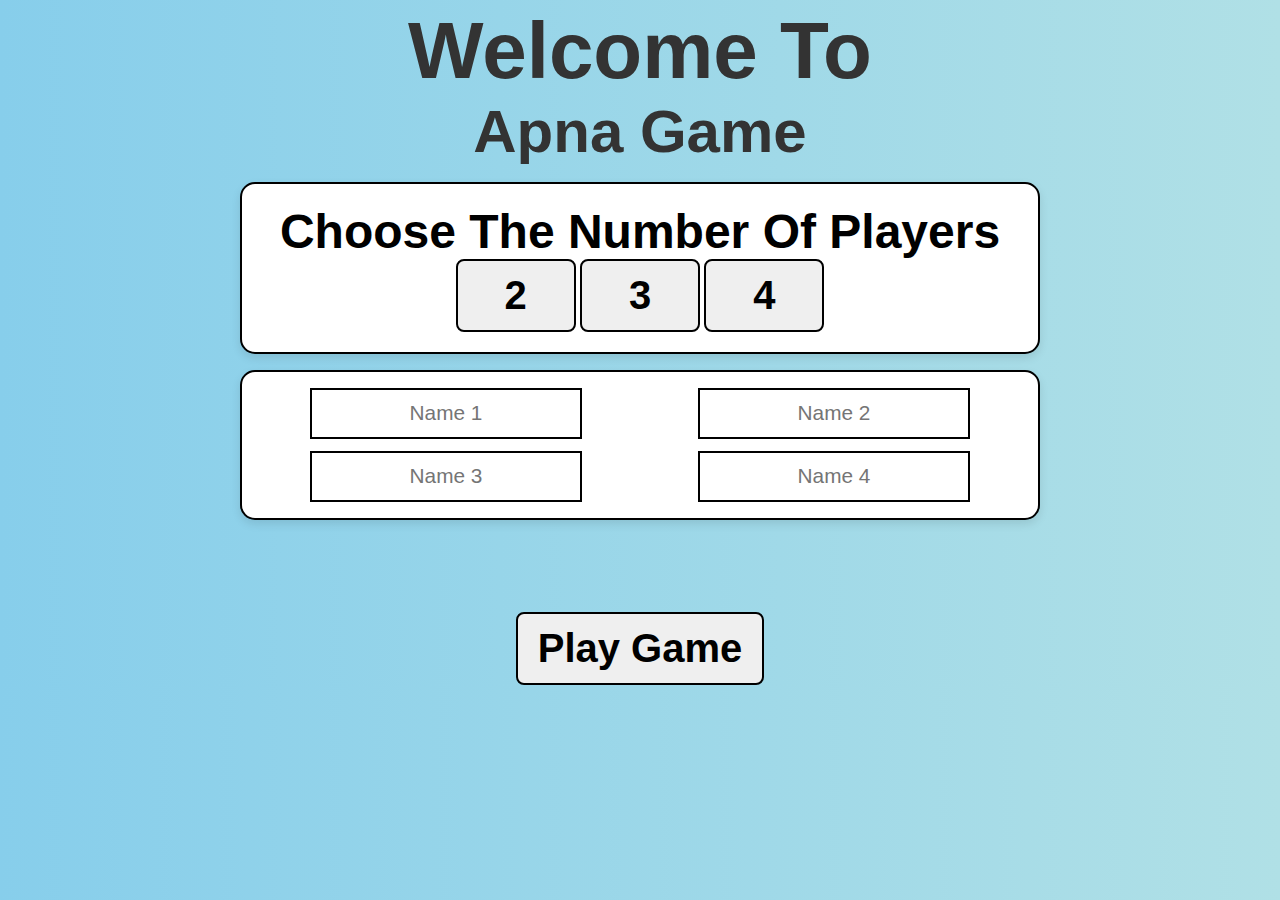
<file: index.html>
<!DOCTYPE html>
<html lang="en">
<head>
    <meta charset="UTF-8">
    <meta name="viewport" content="width=device-width, initial-scale=1.0">
    <title>Welcome Page</title>
    <link rel="stylesheet" href="styleopen.css">
</head>
<body>
    <div class="welcome">
        <h1>Welcome To</h1>
        <h2>Apna Game</h2>
    </div>
    <div class="numeverthing">
        <div class="numberplayer">
            <h3 style="font-size: 3rem;">Choose The Number Of Players</h3>
            <div class="number">
                <button class="xyzz" id="2">2</button>
                <button class="xyzz" id="3">3</button>
                <button class="xyzz" id="4">4</button>
            </div>
        </div>
    </div>
    <div class="playersname">
        <div class="input-container">
            <input type="text" id="name1" placeholder="Name 1">
            <input type="text" id="name2" placeholder="Name 2">
            <input type="text" id="name3" placeholder="Name 3">
            <input type="text" id="name4" placeholder="Name 4">
        </div>
    
    </div><br><br><br><br><br><br><br><br><br>
    <div class="submitbtn">
        <button onclick="collectNames()">Play Game</button>
    </div>
    

    <script src="script.js"></script>
</body>
</html>
</file>
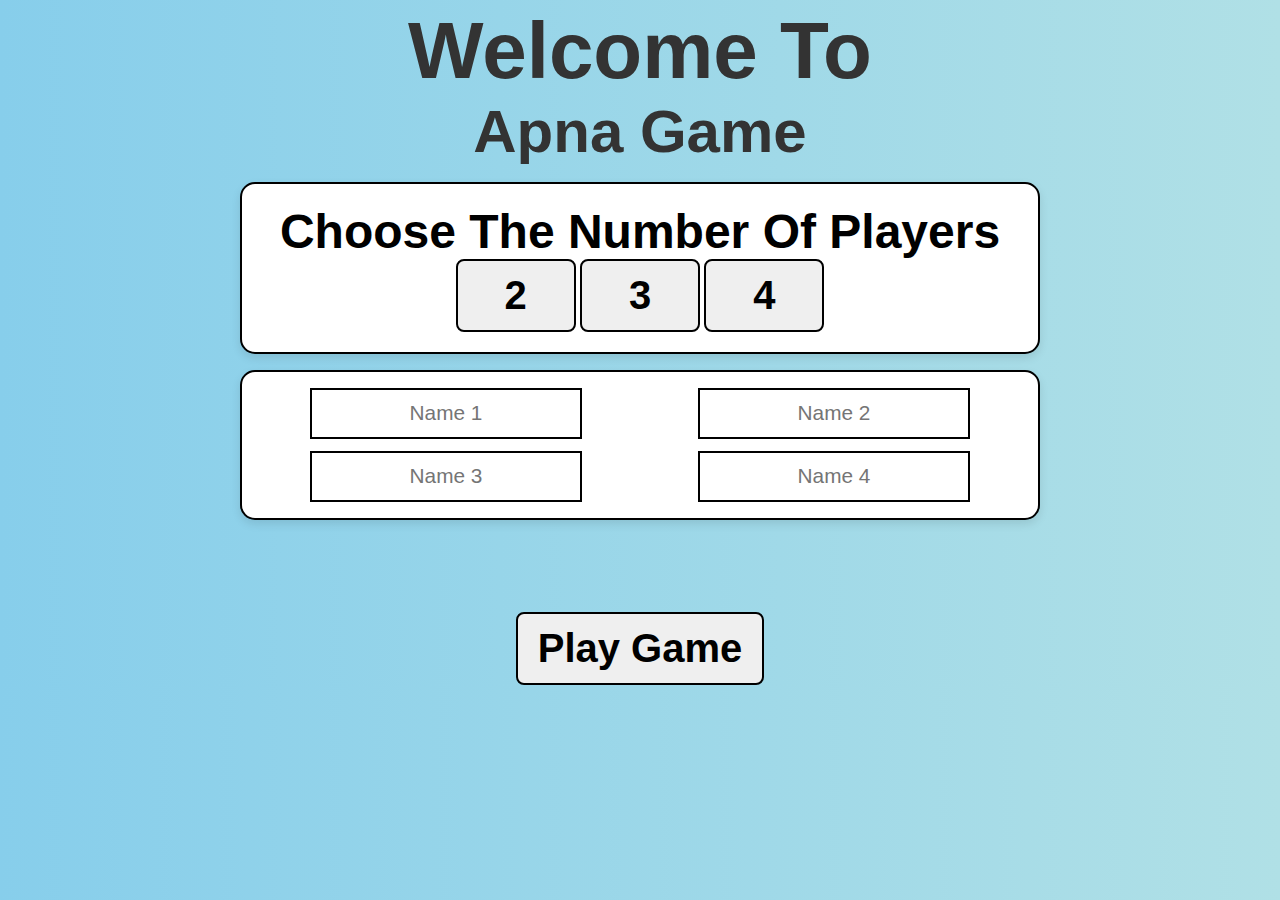
<file: indexopen.html>
<!DOCTYPE html>
<html lang="en">
<head>
    <meta charset="UTF-8">
    <meta name="viewport" content="width=device-width, initial-scale=1.0">
    <title>Apna_Game</title>
    <link rel="stylesheet" href="style.css">
</head>
<body>
    <div id="gamename">Apna Game</div>
    <div class="everything">
        <div class="game">
            <div class="health">
                <div class="player1 player">player 1 :3</div>
                <div class="player2 player">player 2: 3</div>
                <div class="player3 player">player 3: 3</div>
                <div class="player4 player">player 4: 3</div>
            </div>
            <div class="whoseturn">player1 turn</div>
            <h3 class="yourtask">Your Task:</h3>
            <div class="task"><b>Want To Play Again...??</b></div>
            <div class="options">
                <button class="buttonn" id="pass">Pass</button>
                <button class="buttonn" id="did">Did</button>
            </div>
        </div>
    </div>
    


    <script src="script.js"></script>
</body>
</html>
</file>
<file: styleopen.css>
* {
    border: 0;
    padding: 0;
    margin: 0;
    text-align: center;
    align-items: center;
    box-sizing: border-box;
}

body {
    background: linear-gradient(to right, #87CEEB, #B0E0E6);
    font-family: 'Poppins', sans-serif;
}

.welcome {
    font-size: 40px;
    margin-top: 5px;
    font-weight: bold;
    color: #333;
}
.numberplayer{
    border: 2px solid black;
    height: auto;
    width: 90%;
    max-width: 800px;
    align-self: center;
    border-radius: 15px;
    background: white;
    box-shadow: 0px 4px 10px rgba(0, 0, 0, 0.1);
    padding: 20px;
}


.numeverthing{
        margin: 1rem;
        height: auto;
        display: flex;
        justify-content: center;
        flex-wrap: wrap;
}

button{
    font-size: 2.5rem;
    padding: 12px 20px;
    font-weight: bold;
    border-radius: 8px;
    transition: 0.3s;
    cursor: pointer;
    border: 2px solid black;
    min-width: 120px;
}
button:hover{
    transform: scale(1.05);
}

button:active{
    transform: scale(0.95);
}
.playersname{
    display: flex;
    align-items: center;
    justify-content: center;
    flex-wrap: wrap;
    height: 80px;
}
.input-container{
    display: flex;
    justify-content: space-around;
    flex-wrap: wrap;
    border: 2px solid black;
    height: 150px;
    width: 90%;
    max-width: 800px;
    border-radius: 15px;
    background: white;
    box-shadow: 0px 4px 10px rgba(0, 0, 0, 0.1);
    padding: 10px;
}
#name1,#name2,#name3,#name4{
    border: 2px solid black;
    width: 35%;
    height: 40%;
    font-size: 1.3rem;
}
</file>
<file: style.css>
* {
    border: 0;
    padding: 0;
    margin: 0;
    text-align: center;
    align-items: center;
    box-sizing: border-box;
}

body {
    background: linear-gradient(to right, #87CEEB, #B0E0E6);
    font-family: 'Poppins', sans-serif;
}

#gamename {
    font-size: 60px;
    margin-top: 5px;
    font-weight: bold;
    color: #333;
}

.everything {
    margin: 1rem;
    height: auto;
    display: flex;
    justify-content: center;
    flex-wrap: wrap;
}

.game {
    border: 2px solid black;
    height: auto;
    width: 90%;
    max-width: 800px;
    align-self: center;
    border-radius: 15px;
    background: white;
    box-shadow: 0px 4px 10px rgba(0, 0, 0, 0.1);
    padding: 20px;
}

.health {
    display: flex;
    justify-content: space-around;
    height: 50px;
    width: 100%;
    border-radius: 15px;
    border-bottom: 2px solid black;
    flex-wrap: wrap;
}

.player {
    background-color: #578fca;
    height: 100%;
    flex: 1;
    min-width: 150px;
    max-width: 170px;
    font-size: 1.5rem;
    overflow: hidden;
    text-align: center;
    line-height: 50px;
    border: 2px solid black;
    border-radius: 15px;
    color: white;
    font-weight: bold;
    transition: 0.3s;
    margin: 5px;
    white-space: nowrap;
    padding: 0 10px;
}

.player:hover {
    background-color: #3a6c9e;
}

.whoseturn {
    border: 2px solid black;
    border-radius: 15px;
    width: 90%;
    max-width: 500px;
    height: 55px;
    margin: 3% auto;
    font-size: 2rem;
    text-align: center;
    line-height: 55px;
    background: #F8F8F8;
    font-weight: bold;
}

.task {
    border-radius: 15px;
    width: 90%;
    max-width: 600px;
    height: auto;
    margin: 1% auto;
    font-size: 1.5rem;
    background: #F8F8F8;
    padding: 15px;
    box-shadow: 0px 2px 8px rgba(0, 0, 0, 0.1);
    font-weight: bold;
    color: #555;
}

.yourtask {
    font-size: 2.5rem;
    font-weight: bold;
    color: #333;
}

.options {
    display: flex;
    justify-content: space-around;
    flex-wrap: wrap;
    gap: 10px;
    margin-top: 10px;
}

.buttonn {
    font-size: 2.5rem;
    padding: 12px 20px;
    font-weight: bold;
    border-radius: 8px;
    transition: 0.3s;
    cursor: pointer;
    border: 2px solid black;
    min-width: 120px;
}

.buttonn:hover{
    transform: scale(1.05);
}

.buttonn:active{
    transform: scale(0.95);
}

#pass{
    background-color: #ff4d4d;
    color: white;
}

#pass:hover {
    background-color: #cc0000;
}

#did{
    background-color: #4caf50;
    color: white;
}

#did:hover {
    background-color: #2e7d32;
}
</file>
